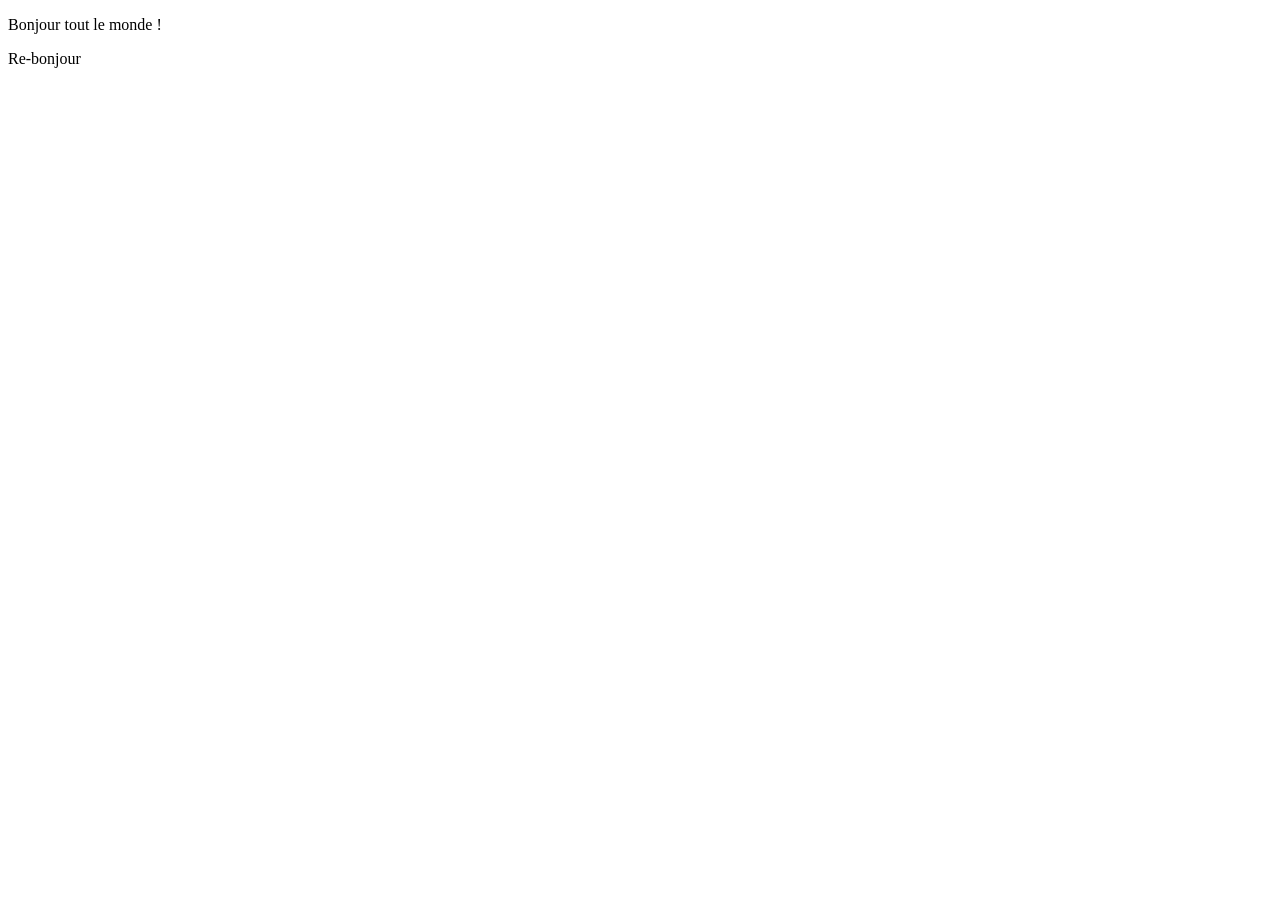
<file: cours/html-css/01-premier-fichier/index.html>
<!DOCTYPE html>
<html lang="fr">

<head>
    <meta charset="UTF-8">
    <title>Ma premiere page</title>
    <link rel="icon" type="image/png" href="black-cat.png">
</head>

<body>
    <p>Bonjour tout le monde !</p>
    <p>Re-bonjour</p>
</body>

</html>
</file>
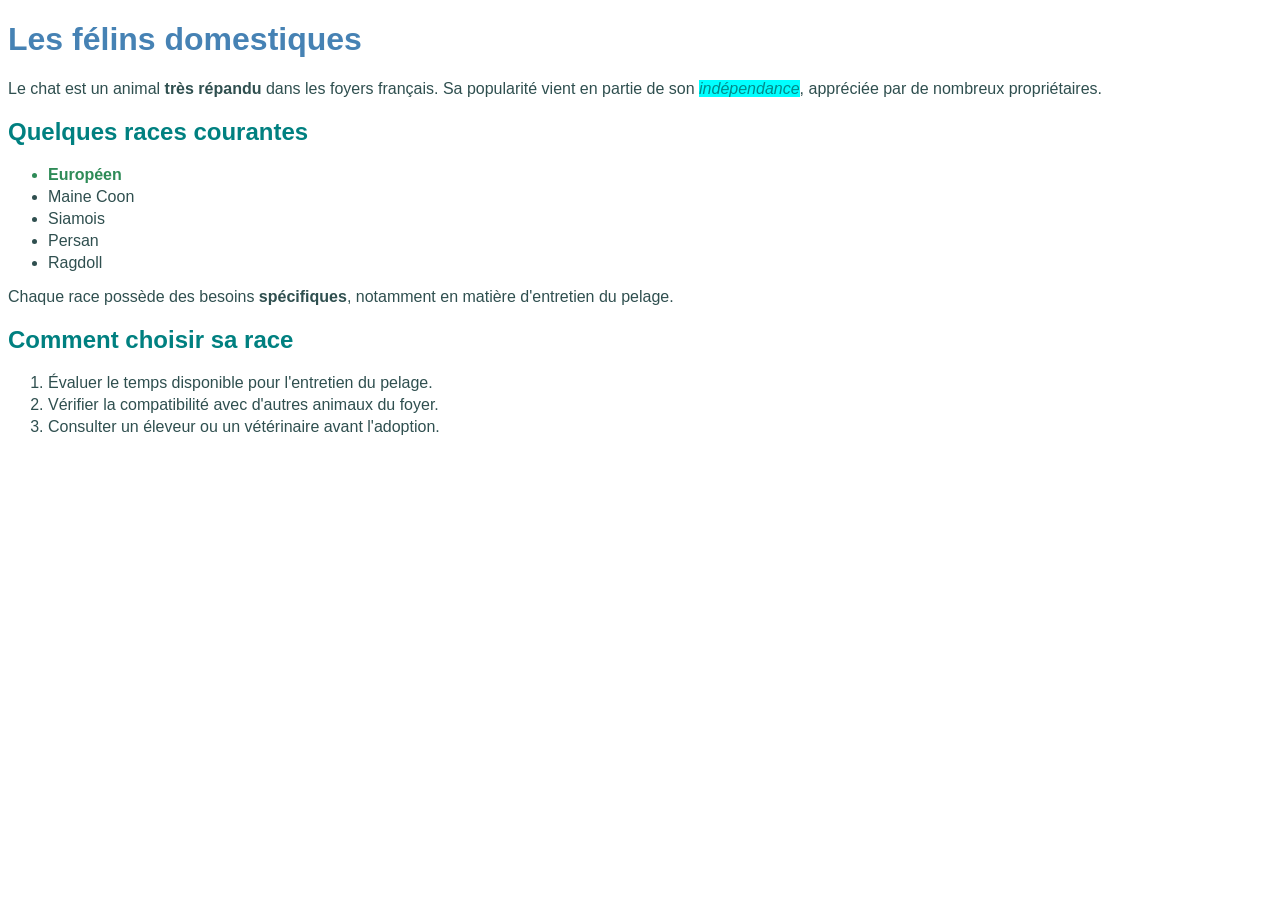
<file: cours/html-css/03-texte-et-css/index.html>
<!DOCTYPE html>
<html lang="fr">

<head>
    <meta charset="UTF-8">
    <title>Les félins domestiques</title>
    <link rel="stylesheet" href="style.css">
</head>

<body>
    <h1>Les félins domestiques</h1>
    <p>Le chat est un animal <strong>très répandu</strong> dans les foyers français. Sa popularité vient en partie de
        son <em>indépendance</em>, appréciée par de nombreux propriétaires.</p>
    <h2>Quelques races courantes</h2>
    <ul>
        <li class="recommandee">Européen</li>
        <li>Maine Coon</li>
        <li>Siamois</li>
        <li class="deconseillee">Persan</li>
        <li>Ragdoll</li>
    </ul>
    <p>Chaque race possède des besoins <strong>spécifiques</strong>, notamment en matière d'entretien du pelage.</p>
    <h2>Comment choisir sa race</h2>
    <ol>
        <li>Évaluer le temps disponible pour l'entretien du pelage.</li>
        <li>Vérifier la compatibilité avec d'autres animaux du foyer.</li>
        <li>Consulter un éleveur ou un vétérinaire avant l'adoption.</li>
    </ol>
</body>

</html>
</file>
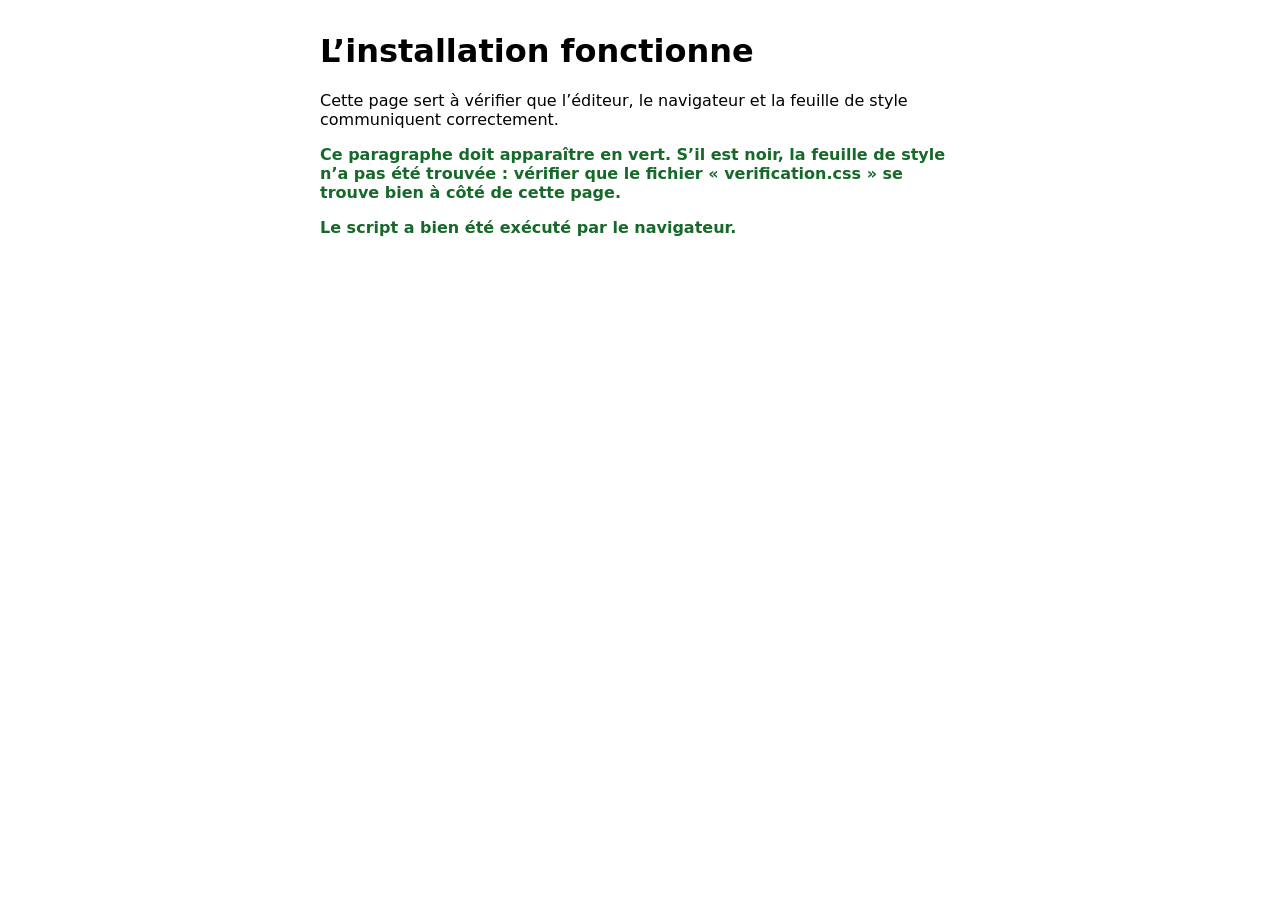
<file: cours/verif/verification.html>
<!DOCTYPE html>
<html lang="fr">
<head>
    <meta charset="UTF-8">
    <title>Vérification de l’éditeur</title>
    <link rel="stylesheet" href="verification.css">
</head>
<body>

    <h1>L’installation fonctionne</h1>

    <p>
        Cette page sert à vérifier que l’éditeur, le navigateur et la
        feuille de style communiquent correctement.
    </p>

    <p class="test">
        Ce paragraphe doit apparaître en vert. S’il est noir, la feuille
        de style n’a pas été trouvée : vérifier que le fichier
        « verification.css » se trouve bien à côté de cette page.
    </p>

    <p id="resultat-script">
        Ce texte doit être remplacé par le script. S’il ne change pas,
        le fichier « verification.js » n’a pas été chargé.
    </p>

    <script src="verification.js"></script>
</body>
</html>
</file>
<file: cours/html-css/03-texte-et-css/style.css>
body {
    font-family: Arial, sans-serif;
    color: darkslategray;
}

h1 {
    color: steelblue;
}

h2 {
    color: teal;
}

li {
    margin-bottom: 4px;
}

.recommandee {
    font-weight: bold;
    color: seagreen;
}

em {
    color: darkcyan;
    background-color: cyan;
}

.deconseille {
    color: crimson;
}

li :hover {
    background-color: palevioletred;
}

ul {
    border-radius: 10px;
}
</file>
<file: cours/verif/verification.css>
/* Feuille de style de vérification. */

body {
    font-family: system-ui, sans-serif;
    max-width: 40rem;
    margin: 2rem auto;
    padding: 0 1rem;
}

.test {
    color: #17692a;
    font-weight: bold;
}
</file>
